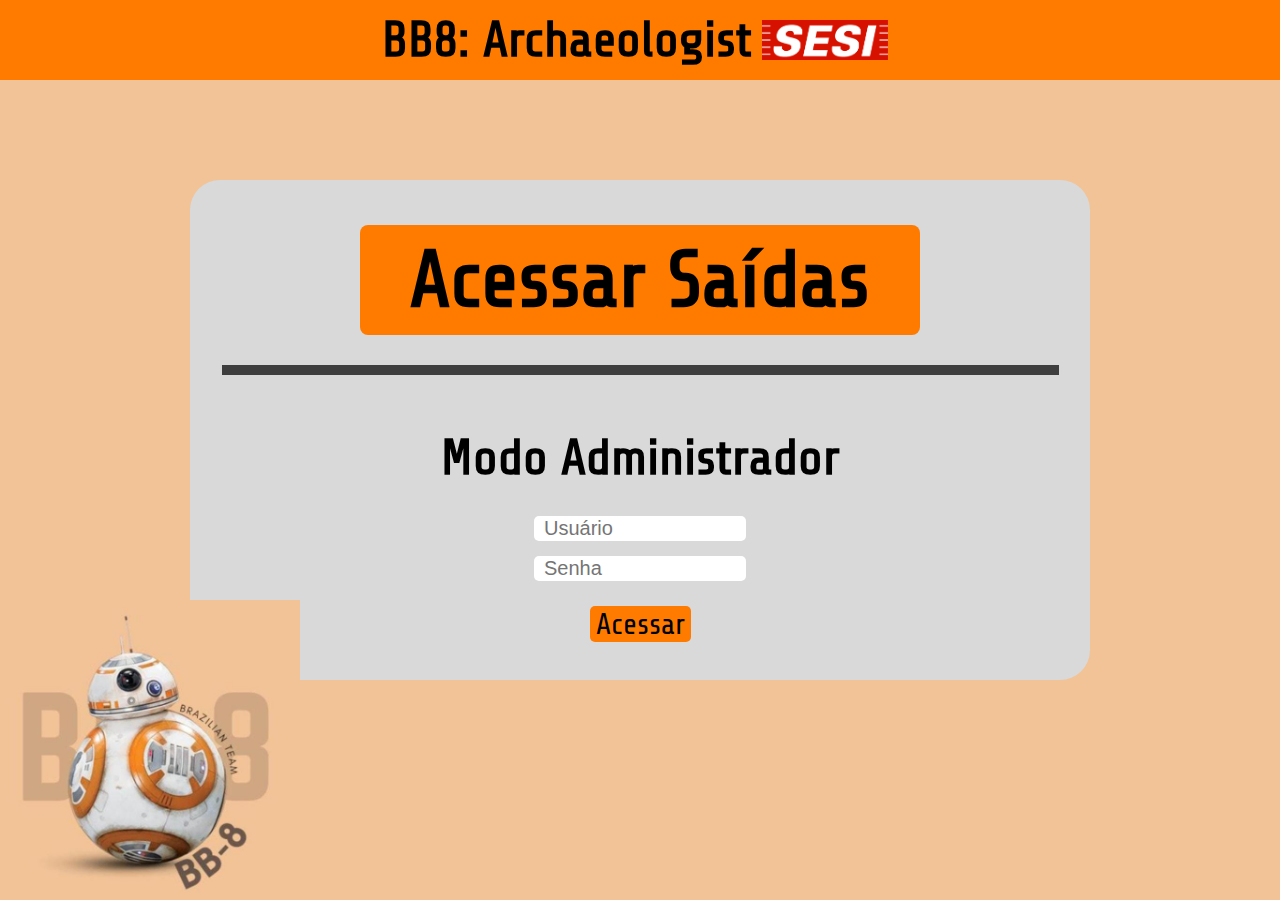
<file: login/index.html>
<!DOCTYPE html>
<html lang="en">
<head>
    <meta charset="UTF-8">
    <meta name="viewport" content="width=device-width, initial-scale=1.0">
    <title>Acessar: BB8 - Archaeologist</title>
    <link rel="icon" type="image/x-icon" href="https://tse1.mm.bing.net/th/id/OIP.pPe5LKE6erJKw5LTvxAfbQHaHa?rs=1&pid=ImgDetMain&o=7&rm=3">
    <link rel="stylesheet" href="index.css">
</head>
<body>
    <!-- Título do Site -->
    <div id="header">
        <h1>BB8: Archaeologist</h1>
        <img src="sesi-logo-14.png" id="logoSESI">
    </div>
    <!-- Página de Login -->
    <div id="page">
        <img src="Logo BB8.jpeg" id="Logobb8">
        <!-- Box para a página  -->
        <div id="login">
            <!-- Acesso livre (bypass para a visualização das saídas) -->
            <div id="freeAccess">
                <a href="../exibirSaidas/exibirSaidas.html" class="hrefStyles" id="freeAccessBTN" >Acessar Saídas</a>
                <div id="Separator" ></div>
            </div>
            <!-- Acesso para administradores; Adicionar informações -->
            <div id="adminAccess">
                <div id="whiteBox">
                    <h1 class="text">Modo Administrador</h1>
                    <input type="text" id="user" class="adminAccessInput" placeholder="Usuário">
                    <input type="password" id="token" class="adminAccessInput" placeholder="Senha">
                    <button onclick="access()">Acessar</button>
                </div>
            </div>
        </div>
    </div>

    <script>
        // Identificar elementos

        function access() {
            const user = document.getElementById('user').value;
            const token = document.getElementById('token').value;

            // Credenciais fixas para exemplo
            const validUser = 'admin';
            const validToken = '123456';

            if (user === validUser && token === validToken) {
                // Redirecionar para a página principal
                window.location.href = '../main/main.html';
            } else {
                alert('Usuário ou senha incorretos!');
                window.location.reload();
            }
        }
        

    </script>
</body>
</html>
</file>
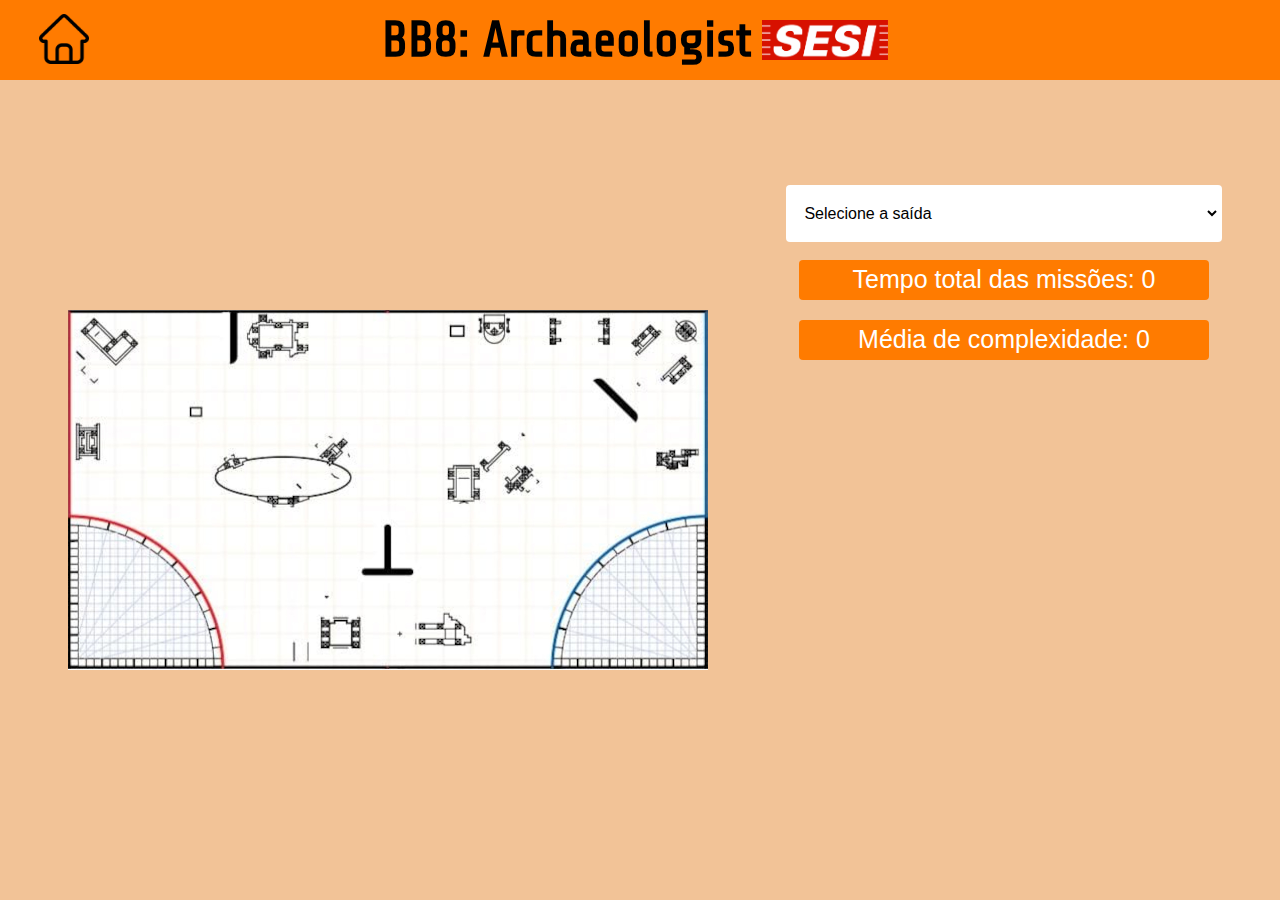
<file: exibirSaidas/exibirSaidas.html>
<!DOCTYPE html>
<html lang="en">
<head>
    <meta charset="UTF-8">
    <meta name="viewport" content="width=device-width, initial-scale=1.0">
    <title>Exibir Saídas: BB8 Archaeologist</title>
    <link rel="icon" type="image/x-icon" href="https://tse1.mm.bing.net/th/id/OIP.pPe5LKE6erJKw5LTvxAfbQHaHa?rs=1&pid=ImgDetMain&o=7&rm=3">
    <script src="exibirSaidas.js" defer></script>
    <link rel="stylesheet" href="exibirSaidas.css">
</head>
<body>
    <div id="title">
        <button onclick="window.location.href = '../login/index.html'" id="home"><img src="../main/casa.png" width="50" height="50"></button>
        <h1>BB8: Archaeologist</h1>
        <img src="../login/sesi-logo-14.png" id="logoSESI">
    </div>

    <div id="content">
        
        <div id="map">
            <!-- Mantive a imagem no DOM (oculta) — o canvas irá desenhá-la.
                 id agora é "table" conforme solicitado -->
            <img src="table.jpg" id="table" style="display:none">
        </div>


            <canvas id="canvas" width="400" height="300"></canvas>
        <div id="inputs">
            <select name="exits" id="exits">
                <option value="" disabled selected>Selecione a saída</option>
            </select>
            <!-- <label for="colorPicker"><strong>Cor da linha:</strong></label>
            <input type="color" id="colorPicker" value="#000000"> -->

            <script>

            </script>

            <!-- Novos elementos para exibir os cálculos -->
            <p id="tempoTotal">Tempo total das missões: 0</p>
            <p id="complexidadeMedia">Média de complexidade: 0</p>
        </div>
        </div>

        
    </div>
</body>
</html>
</file>
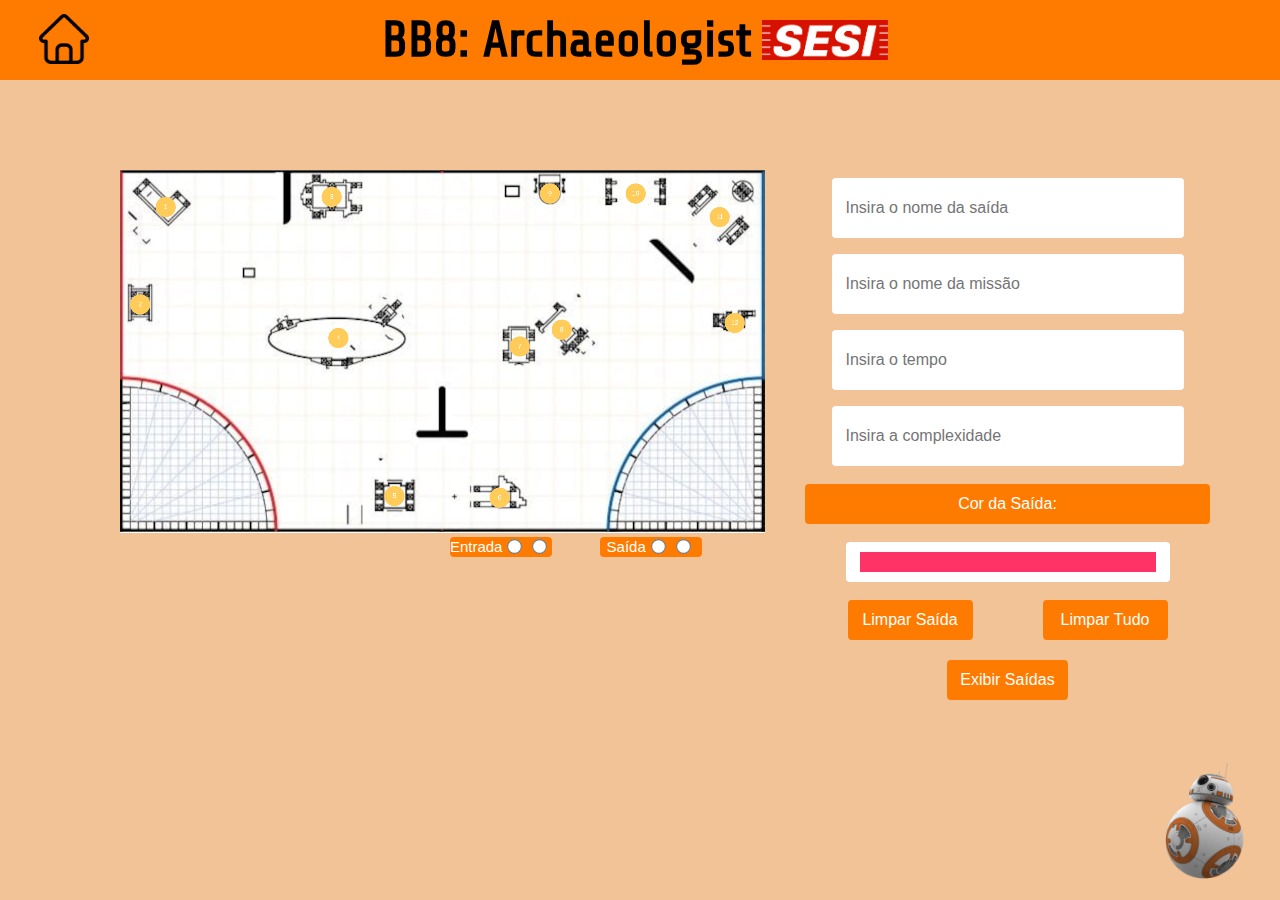
<file: main/main.html>
<!DOCTYPE html>
<html lang="en">
<head>
    <meta charset="UTF-8">
    <meta name="viewport" content="width=device-width, initial-scale=1.0">
    <title>Programar Saídas: BB8 Archaeologist</title>
    <link rel="icon" type="image/x-icon" href="https://tse1.mm.bing.net/th/id/OIP.pPe5LKE6erJKw5LTvxAfbQHaHa?rs=1&pid=ImgDetMain&o=7&rm=3">
    <script src="main.js" defer></script>
    <link rel="stylesheet" href="main.css">
</head>
<body>
    <div id="title">
        <button onclick="window.location.href = '../login/index.html'" id="home"><img src="casa.png" width="50" height="50"></button>
        <h1>BB8: Archaeologist</h1>
        <img src="../login/sesi-logo-14.png" id="logoSESI">
    </div>
    <div id="content">
        
        <div id="map">
            <!-- Mantive a imagem no DOM (oculta) — o canvas irá desenhá-la.
                 id agora é "table" conforme solicitado -->
            <img src="table.jpg" id="table" style="display:none">
        </div>
        <div id="separatorA" class="selectorbox">
            <canvas id="canvas" width="1920" height="1080"></canvas>
            <img src="../main/imagembb8.png" id="bb8Image" alt="Imagem do BB8">
            <div id="entrances">
                <div id="entrada">
                        <label>Entrada</label>
                        <input id="in-blue" name="In" value="blue" type="radio"><label for="in-blue" class="radio-label blue-label"></label>
                        <input id="in-red" name="In" value="red" type="radio"><label for="in-red" class="radio-label red-label"></label>
                </div>
                        <div id="saida">
                            <label>Saída</label>
                            <input id="out-blue" name="Out" value="blue" type="radio"><label for="out-blue" class="radio-label blue-label"></label>
                            <input id="out-red" name="Out" value="red" type="radio"><label for="out-red" class="radio-label red-label"></label>
                </div>
            </div>
        </div>
        <div id="inputs" class="selectorbox">
            <input type="text" id="exit" placeholder="Insira o nome da saída">
            <input type="text" id="mission" placeholder="Insira o nome da missão">
            <input type="number" id="time" placeholder="Insira o tempo">
            <input type="number" id="hurdle" placeholder="Insira a complexidade">
            <label for="colorPicker" id="cores">Cor da Saída:</label>
            <input type="color" id="colorPicker" value="#FF3366">
            <!-- <input type="text" id="resultados" placeholder=""> -->
            
            <div id="clear"><button id="mainbuttons" onclick="removeExit()">Limpar Saída</button><button id="mainbuttons" onclick="removeAll()">Limpar Tudo</button>        </div>
            <button id="exibir" onclick='window.location.href = "../exibirSaidas/exibirSaidas.html"'> Exibir Saídas</a> 

        <script>
            // Função para limpar o Storage
            function removeExit(){
                const exit = document.getElementById('exit').value.trim()
                const remove = `Tem certeza que deseja remover a saída ${exit}? Essa ação não pode ser desfeita!`;
                const conf = confirm(remove)
                if(exit)
                    if(conf){
                        window.alert(`A saída ${exit} foi excluída com sucesso!`)
                        localStorage.removeItem(exit)
                        localStorage.removeItem(exit + 'cor')
                        localStorage.removeItem(exit + 'InOut')
                    }
            }

            function removeAll(){
                const remove = 'Tem certeza que deseja remover TODAS as saídas? Essa ação não pode ser desfeita!'
                const conf = confirm(remove)
                if(conf){
                    localStorage.clear()
                }
            }
        </script>
    </div>
</body>
</html
</file>
<file: login/index.css>
@import url('https://fonts.googleapis.com/css2?family=Roboto+Serif:opsz@8..144&display=swap');
@import url('https://fonts.googleapis.com/css2?family=Share+Tech&display=swap');
/* Ativando a fonte importada acima para a divisão BODY */
body {
    font-family: 'Roboto Serif', serif;
    color: rgb(0, 0, 0);
    margin-top: 20px;
    padding: 0px;
    margin: 0px;
    box-sizing: border-box;
    background-color:rgb(242, 195, 151);

}

/* Estilizando os INPUTS User e Token, ajustando dimensões, bordas e colorações */
.adminAccessInput {
    width: 200px;
    height: 30px;
    border-radius: 5px;
    border: none;                /* sem borda por padrão */
    background-color: #ffffff;   /* fundo branco */
    margin-top: 10px;
    margin-bottom: 10px;
    padding-left: 10px;
    font-size: 16px;
    transition: border 0.15s ease, box-shadow 0.15s ease;
    outline: none;
}

.adminAccessInput:focus {
    border: 1px solid #000;      /* borda preta ao clicar/focar */
    box-shadow: 0 0 0 3px rgba(0,0,0,0.06); /* opcional: realce sutil */
    outline: none;
}

/* Transformando um texto link em um texto comum */
.hrefStyles{
    text-decoration: none;
    color: rgb(0, 0, 0);
}

#header {
    background-color: rgb(255, 123, 0);
    height: 80px;           /* Altura fixa para o header */
    display: flex;
    align-items: center;
    justify-content: center;
    font-size: 25px;
    font-family: 'Share Tech', sans-serif;
}

/* Ajuste o #page para não sobrepor o header */
#page {
    display: flex;
    flex-direction: row;
    align-items: center;
    justify-content: center;
    width: 100vw;
    height: 500px;
    margin-top: 100px;      /* Espaço suficiente para o header */
}


/* Alinhar divs do login */

#login {
    display: flex;
    flex-direction: column;
    align-items: center;
    justify-content: center;
    background-color: #D9D9D9;
    width: 900px;
    min-height: 250px;    /* Altura mínima, não ocupa a tela toda */
    height: 500px;    /* Altura automática conforme o conteúdo */
    margin-top: 0;        /* Remove qualquer margin extra */
    box-sizing: border-box;
    border-radius: 30px;
}

#freeAccess {
    display: flex;
    flex-direction: column;
    align-items: center;
    justify-content: center;
    width: 100%;
    min-height: 100px;    /* Altura mínima, não ocupa a tela toda */
    height: auto;         /* Altura automática conforme o conteúdo */
    margin-top: 0;        /* Remove qualquer margin extra */
    box-sizing: border-box;
}

#freeAccess .hrefStyles { 
    display: flex; /* Para que a largura seja aplicada corretamente */
    text-align: center; /* Opcional: centraliza o texto/link */
    margin: auto;  /* Opcional: centraliza horizontalmente */
    font-size: 80px;
    border-radius: 8px;
    margin-top: 10px;
    margin-bottom: 10px;
    background-color: rgb(255, 123, 0);
    cursor: pointer;
    padding: 10px 50px 10px 50px;
    font-family: 'Share Tech', sans-serif;
    font-weight: bold;
}

#adminAccess {
    display: flex;
    flex-direction: column;
    align-items: center;
    justify-content: center;
    width: 100%;
    min-height: 250px;    /* Altura mínima, não ocupa a tela toda */
    height: auto;         /* Altura automática conforme o conteúdo */
    margin-top: 0;        /* Remove qualquer margin extra */

    font-family: 'Share Tech', sans-serif;
}

#adminAccess .hrefStyles {
    width: 80%;
    height: auto;
    display: flex;
    align-items: center;
    justify-content: center;
    margin: 10px 0;
    font-size: 30px;
    border-radius: 4px;
    background-color: rgb(255, 255, 255);
    color: rgb(0, 0, 0);
    cursor: pointer;
    text-decoration: none;
    font-family: 'Share Tech', sans-serif;
}

#adminAccess .text {
    font-size: 50px;
    margin-bottom: 20px;
    margin-top: 10px;
}

#adminAccess .adminAccessInput {
    margin-bottom: 5px;
    font-size: 20px;
    height: 40px;
    
}
#whiteBox {
    background-color: #D9D9D9;
    width: 45%;
    padding: 20px;
    border-radius: 20px;
    display: flex;
    flex-direction: column;
    align-items: center;
    height: 200px;

}
#Separator {
    width:93%; 
    height:10px; 
    background-color:#3e3e3e;
    margin: 20px;
}
#Logobb8 {
    position: fixed;
    bottom: 0;
    left: 0;
    width: 300px; /* ajuste conforme necessário */
    height: auto;
}
#logoSESI {
    height: 50%;
    margin: 10px;

 }
 #adminAccess button{
    font-family: 'Share Tech', sans-serif;
    background-color: rgb(255, 123, 0);
    border: none;
    border-radius: 5px;
    font-size: 30px;
    margin-top: 20px;
 }
</file>
<file: exibirSaidas/exibirSaidas.css>
/* Fontes */
@import url('https://fonts.googleapis.com/css2?family=Roboto+Serif:opsz@8..144&display=swap');
@import url('https://fonts.googleapis.com/css2?family=Share+Tech&display=swap');
@import url('https://fonts.googleapis.com/css2?family=Oswald:wght@500&display=swap');
body {

    font-family: 'Roboto Serif', serif;
    color: rgb(0, 0, 0);
    padding: 0px;
    margin: 0px;
    box-sizing: border-box;
    background-color: rgb(242, 195, 151);
}

#logoSESI {
    height: 50%;
    margin: 10px;
}

#title {
    background-color: rgb(255, 123, 0);
    height: 80px;           /* Altura fixa para o header */
    display: flex;
    align-items: center;
    justify-content: center;
    font-size: 25px;
    font-family: 'Share Tech', sans-serif;
}

#content {
    display: flex;
    flex-direction: row;
    /* Alinha ao topo para que canvas e inputs fiquem alinhados na mesma linha */
    align-items: flex-start;
    justify-content: center;
    width: 100vw;
    height: calc(100vh - 80px); /* Altura total da viewport menos a altura do título */

    /* Mantém position:relative caso queira posicionar filhos relativamente ao container */
    position: relative;
}

#inputs {
    display: flex;
    flex-direction: column;
    align-items: center; /* centraliza os inputs horizontalmente */
    justify-content: flex-start;
    width: 40%;
    height: auto;
    padding: 20px; /* mais espaço interno */
    margin-top: 6%;
}

/* Estiliza todos os inputs e select dentro de #inputs */
#inputs input[type="number"]{
    width: 80%; /* largura relativa ao container */
    height: 40px; /* altura fixa maior */
    margin: 8px 0; /* espaço vertical entre inputs */
    padding: 8px 12px;
    border: 2px solid transparent; /* borda transparente inicial */
    border-radius: 4px;
    background-color: white;
    font-size: 16px; /* texto maior */
    transition: all 0.2s ease; /* suaviza transições */

}

/* Estilo quando o input está em foco */
#inputs input[type="number"]:focus,
#inputs select:focus {
    border-color: black; /* borda preta quando selecionado */
    outline: none; /* remove outline padrão do navegador */
    box-shadow: 0 2px 4px rgba(0,0,0,0.1); /* sombra sutil */
}

/* Estilo especial para o checkbox */
#inputs input[type="checkbox"] {
    width: 20px;
    height: 20px;
    margin: 10px 0;
    cursor: pointer;
}

/* Estilo para o botão */
#inputs button,a {
    width: 80%;
    height: 40px;
    margin: 10px 0;
    background-color: rgb(255, 123, 0);
    color: white;
    border: none;
    border-radius: 4px;
    font-size: 16px;
    cursor: pointer;
    transition: background-color 0.2s;
    font-family:sans-serif; 
}

#inputs button:hover {
    background-color: rgb(225, 108, 0);
}

/* Estilo para o link como botão */
#inputs a {
    color: rgb(255, 255, 255);
    text-decoration: none;
    margin: 10px 0;
    font-size: 16px;
    width: 80%;
    height: 40px;
    background-color: rgb(255, 123, 0);
    border-radius: 4px;
    display: flex;
    align-items: center;
    justify-content: center;
    transition: background-color 0.2s;
    font-family: sans-serif; 
}

#inputs a:hover {
    background-color: rgb(225, 108, 0);
    text-decoration: none;
}

#canvas {
    width: 50%;
    height: auto;
    margin: auto;

    /* Volta para o fluxo normal (não absoluto) para ficar lado a lado com #inputs */
    position: relative;
    align-self: flex-start; /* sobe para o topo do container */

    /* Espaçamento entre canvas e os inputs — ajuste conforme preferir */
    margin-right: 20px;
}

#buttons{
    display: flex;
    flex-direction: row;
    align-items: center;
    justify-content: center;
    width: 100%;
    height: auto;
    margin-top: 20px;

}
#inputs select {
    width: 85%; /* largura relativa ao container */
    height: 57px; /* altura fixa maior */
    margin: 8px 0; /* espaço vertical entre inputs */
    padding: 8px 12px;
    border: 2px solid transparent; /* borda transparente inicial */
    border-radius: 4px;
    background-color: white;
    font-size: 16px; /* texto maior */
    transition: all 0.2s ease; /* suaviza transições */
}

#home {
    background: none;
    position: absolute;
    margin-right: 90%;
    border: none;

}
#tempoTotal {
    font-family: sans-serif; 
    background-color: white;
    color: rgb(255, 255, 255);
    text-decoration: none;
    margin: 10px 0;
    font-size: 25px;
    width: 80%;
    height: 40px;
    background-color: rgb(255, 123, 0);
    border-radius: 4px;
    display: flex;
    align-items: center;
    justify-content: center;
}

#complexidadeMedia{
    font-family: sans-serif; 
    background-color: white;
    color: rgb(255, 255, 255);
    text-decoration: none;
    margin: 10px 0;
    font-size: 25px;
    width: 80%;
    height: 40px;
    background-color: rgb(255, 123, 0);
    border-radius: 4px;
    display: flex;
    align-items: center;
    justify-content: center;
}
</file>
<file: main/main.css>
/* Fontes */
@import url('https://fonts.googleapis.com/css2?family=Roboto+Serif:opsz@8..144&display=swap');
@import url('https://fonts.googleapis.com/css2?family=Share+Tech&display=swap');
body {

    font-family: 'Roboto Serif', serif;
    color: rgb(0, 0, 0);
    padding: 0px;
    margin: 0px;
    box-sizing: border-box;
    background-color: rgb(242, 195, 151);
}

#logoSESI {
    height: 50%;
    margin: 10px;
}

#title {
    background-color: rgb(255, 123, 0);
    height: 80px;           /* Altura fixa para o header */
    display: flex;
    align-items: center;
    justify-content: center;
    font-size: 25px;
    font-family: 'Share Tech', sans-serif;
}

#content {
    display: flex;
    flex-direction: row;
    /* Alinha ao topo para que canvas e inputs fiquem alinhados na mesma linha */
    align-items: flex-start;
    justify-content: center;
    width: 100vw;
    height: calc(100vh - 80px); /* Altura total da viewport menos a altura do título */

    /* Mantém position:relative caso queira posicionar filhos relativamente ao container */
    position: relative;
}

#inputs {
    display: flex;
    flex-direction: column;
    align-items: center; /* centraliza os inputs horizontalmente */
    justify-content: flex-start;
    width: 80%;
    height: auto;
    padding: 20px; /* mais espaço interno */
    margin-top: 70px;
    margin-right: 50px;

}

/* Estiliza todos os inputs e select dentro de #inputs */
#inputs input, #exit, #mission[type="number"]{   
    width: 80%;
    height: 40px;
    margin: 8px 0;
    padding: 8px 12px;
    border: 2px solid transparent;
    border-radius: 4px;
    background-color: white;
    font-size: 16px;
    transition: all 0.2s ease;


}

/* Estilo quando o input está em foco */
#inputs input[type="number"]:focus,
#inputs select:focus {
    border-color: black; /* borda preta quando selecionado */
    outline: none; /* remove outline padrão do navegador */
    box-shadow: 0 2px 4px rgba(0,0,0,0.1); /* sombra sutil */
}

/* Estilo especial para o checkbox */
#inputs input[type="checkbox"] {
    width: 20px;
    height: 20px;
    margin: 10px 0;
    cursor: pointer;
}

/* Estilo para o botão */
#exibir {
    width: 30%;
    height: 40px;
    margin: 10px 0;
    background-color: rgb(255, 123, 0);
    color: white;
    border: none;
    border-radius: 4px;
    font-size: 16px;
    cursor: pointer;
    transition: background-color 0.2s;
    font-family:sans-serif; 
}

#inputs button:hover {
    background-color: rgb(225, 108, 0);
}

/* Estilo para o link como botão */
#inputs a {
    color: rgb(255, 255, 255);
    text-decoration: none;
    margin: 10px 0;
    font-size: 16px;
    width: 30%;
    height: 40px;
    background-color: rgb(255, 123, 0);
    border-radius: 4px;
    display: flex;
    align-items: center;
    justify-content: center;
    transition: background-color 0.2s;
    font-family: sans-serif; 

}


#canvas {
    width: 100%;
    height: auto;
    margin: auto;

    /* Volta para o fluxo normal (não absoluto) para ficar lado a lado com #inputs */
    position: relative;
    align-self: flex-start; /* sobe para o topo do container */

    /* Espaçamento entre canvas e os inputs — ajuste conforme preferir */
}

#buttons{
    display: flex;
    flex-direction: row;
    align-items: center;
    justify-content: center;
    width: 100%;
    height: auto;
    margin-top: 20px;

}
#inputs select {
    width: 80%;
    height: 40px;
    margin: 8px 0;
    padding: 8px 12px;
    border: 2px solid transparent;
    border-radius: 4px;
    background-color: white;
    font-size: 16px;
    transition: all 0.2s ease;
}
#slot
{
    width: 80%;
    height: 40px;
    margin: 8px 0;
    padding: 8px 12px;
    border: 2px solid transparent;
    border-radius: 4px;
    background-color: white;
    font-size: 16px;
    transition: all 0.2s ease;
}
#bb8Image {
    position: absolute;
    bottom: 10px;
    right: 10px;
    width: 10%; /* Ajuste o tamanho conforme necessário */
    height: auto;
    z-index: 10; /* Garante que a imagem fique acima de outros elementos */
}

#inputs input[type="number"]::-webkit-inner-spin-button{

    -webkit-appearance: none;
}

#inputs input[type="number"]::-webkit-outer-spin-button{

    -webkit-appearance: none;
}
#home {
    background: none;
    position: absolute;
    margin-right: 90%;
    border: none;

}
#clear{
    display: flex;
    flex-direction: row;
    align-items: center;
    justify-content: center;
    gap: 70px;
}

#separatorA{

    width: 180vw;
    margin-left: 100px;
    margin-top: 70px;
    padding: 20px;

}

#entrada{
    position: absolute;
    left: 450px;
    font-family: sans-serif; 
    background-color: white;
    color: rgb(255, 255, 255);
    text-decoration: none;
    font-size: 15px;
    width: 8%;
    height: 20px;
    background-color: rgb(255, 123, 0);
    border-radius: 4px;
    display: flex;
    align-items: center;
    justify-content: center;
}
#saida {
    position: absolute;
    left: 600px;
    font-family: sans-serif; 
    background-color: white;
    color: rgb(255, 255, 255);
    text-decoration: none;
    font-size: 15px;
    width: 8%;
    height: 20px;
    background-color: rgb(255, 123, 0);
    border-radius: 4px;
    display: flex;
    align-items: center;
    justify-content: center;
}

/* Colorir rádios por value (blue/red) e destacar quando selecionados */
input[type="radio"][value="blue"] {
    accent-color: #2196F3; /* cor do controle em navegadores que suportam */
    transform: scale(1.15);
    border-style: solid;
    border-width: 5px;
}

input[type="radio"][value="red"] {
    accent-color: #f44336;
    transform: scale(1.15);
}

/* Sutil destaque ao redor do rádio quando estiver selecionado */
input[type="radio"][value="blue"]:checked {
    box-shadow: 0 0 0 6px rgba(33,150,243,0.12);
}

input[type="radio"][value="red"]:checked {
    box-shadow: 0 0 0 6px rgba(244,67,54,0.12);
}

/* Aumenta a área clicável visualmente sem alterar layout */
input[type="radio"] {
    margin: 0 6px;
}

/* Estiliza o label associado quando o rádio está selecionado (input + label) */
input[type="radio"][value="blue"]:checked + label.blue-label,
input[type="radio"][value="blue"]:checked + label.radio-label.blue-label {
    color: #2196F3;
    font-weight: 700;
}

input[type="radio"][value="red"]:checked + label.red-label,
input[type="radio"][value="red"]:checked + label.radio-label.red-label {
    color: #f44336;
    font-weight: 700;
}

input[type="color"] {
  -webkit-appearance: none; /* remove estilo padrão */
  border: none;
  width: 100px;   /* controla largura total */
  height: 100px;  /* controla altura total */
  padding: 20px;
  cursor: pointer;
}

input[type="color"]::-webkit-color-swatch-wrapper {
  padding: 0; /* remove espaço interno */
}

input[type="color"]::-webkit-color-swatch {
  border: none; /* remove borda branca */
}

#mainbuttons{

    width: 125px;
    height: 40px;
    margin: 10px 0;
    background-color: rgb(255, 123, 0);
    color: white;
    border: none;
    border-radius: 4px;
    font-size: 16px;
    cursor: pointer;
    transition: background-color 0.2s;
    font-family:sans-serif; 
}

/* Colorir rádios por value (blue/red) e destacar quando selecionados */
input[type="radio"][value="blue"] {
    accent-color: #2196F3; /* cor do controle em navegadores que suportam */
}

input[type="radio"][value="red"] {
    accent-color: #f44336;
    transform: scale(1.15);
}

/* Sutil destaque ao redor do rádio quando estiver selecionado */
input[type="radio"][value="blue"]:checked {
    box-shadow: 0 0 0 6px rgba(33,150,243,0.12);
}

input[type="radio"][value="red"]:checked {
    box-shadow: 0 0 0 6px rgba(244,67,54,0.12);
}

/* Aumenta a área clicável visualmente sem alterar layout */
input[type="radio"] {
    margin: 0 6px;
}

/* Estiliza o label associado quando o rádio está selecionado (input + label) */
input[type="radio"][value="blue"]:checked + label.blue-label,
input[type="radio"][value="blue"]:checked + label.radio-label.blue-label {
    color: #2196F3;
    font-weight: 700;
}

input[type="radio"][value="red"]:checked + label.red-label,
input[type="radio"][value="red"]:checked + label.radio-label.red-label {
    color: #f44336;
    font-weight: 700;
}

#cores {
    width: 405px;
    height: 40px;
    margin: 10px 0;
    background-color: rgb(255, 123, 0);
    color: white;
    border: none;
    border-radius: 4px;
    font-size: 16px;
    cursor: pointer;
    transition: background-color 0.2s;
    font-family:sans-serif; 
    text-align: center;
    display: flex;
    justify-content: center;   /* alinha horizontalmente */
    align-items: center;       /* alinha verticalmente */      /* precisa de altura definida */

}
</file>
